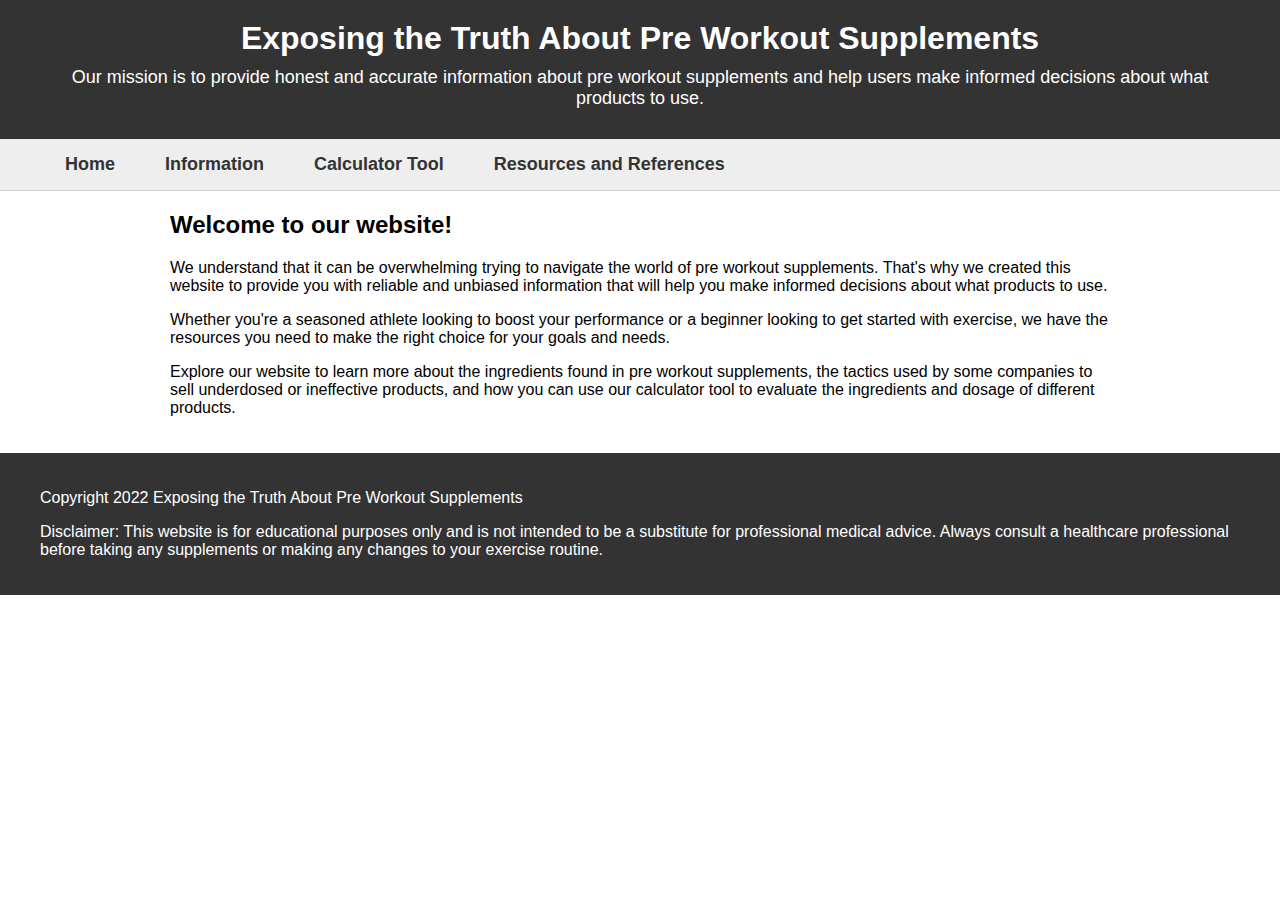
<file: index.html>
<!DOCTYPE html>
<html>
<head>
  <title>Exposing the Truth About Pre Workout Supplements</title>
  <link rel="stylesheet" href="calculator.css">
</head>
<body>
  <header>
    <div class="container">
      <h1>Exposing the Truth About Pre Workout Supplements</h1>
      <p>Our mission is to provide honest and accurate information about pre workout supplements and help users make informed decisions about what products to use.</p>
    </div>
  </header>
  <nav>
    <div class="container">
      <ul>
        <li><a href="#">Home</a></li>
        <li><a href="info.html">Information</a></li>
        <li><a href="calculator.html">Calculator Tool</a></li>
        <li><a href="resources.html">Resources and References</a></li>
      </ul>
    </div>
  </nav>
  <main>
    <div class="container">
      <h2>Welcome to our website!</h2>
      <p>We understand that it can be overwhelming trying to navigate the world of pre workout supplements. That's why we created this website to provide you with reliable and unbiased information that will help you make informed decisions about what products to use.</p>
      <p>Whether you're a seasoned athlete looking to boost your performance or a beginner looking to get started with exercise, we have the resources you need to make the right choice for your goals and needs.</p>
      <p>Explore our website to learn more about the ingredients found in pre workout supplements, the tactics used by some companies to sell underdosed or ineffective products, and how you can use our calculator tool to evaluate the ingredients and dosage of different products.</p>
    </div>
  </main>
  <footer>
    <div class="container">
      <p>Copyright 2022 Exposing the Truth About Pre Workout Supplements</p>
      <p>Disclaimer: This website is for educational purposes only and is not intended to be a substitute for professional medical advice. Always consult a healthcare professional before taking any supplements or making any changes to your exercise routine.</p>
    </div>
  </footer>
</body>
</html>
</file>
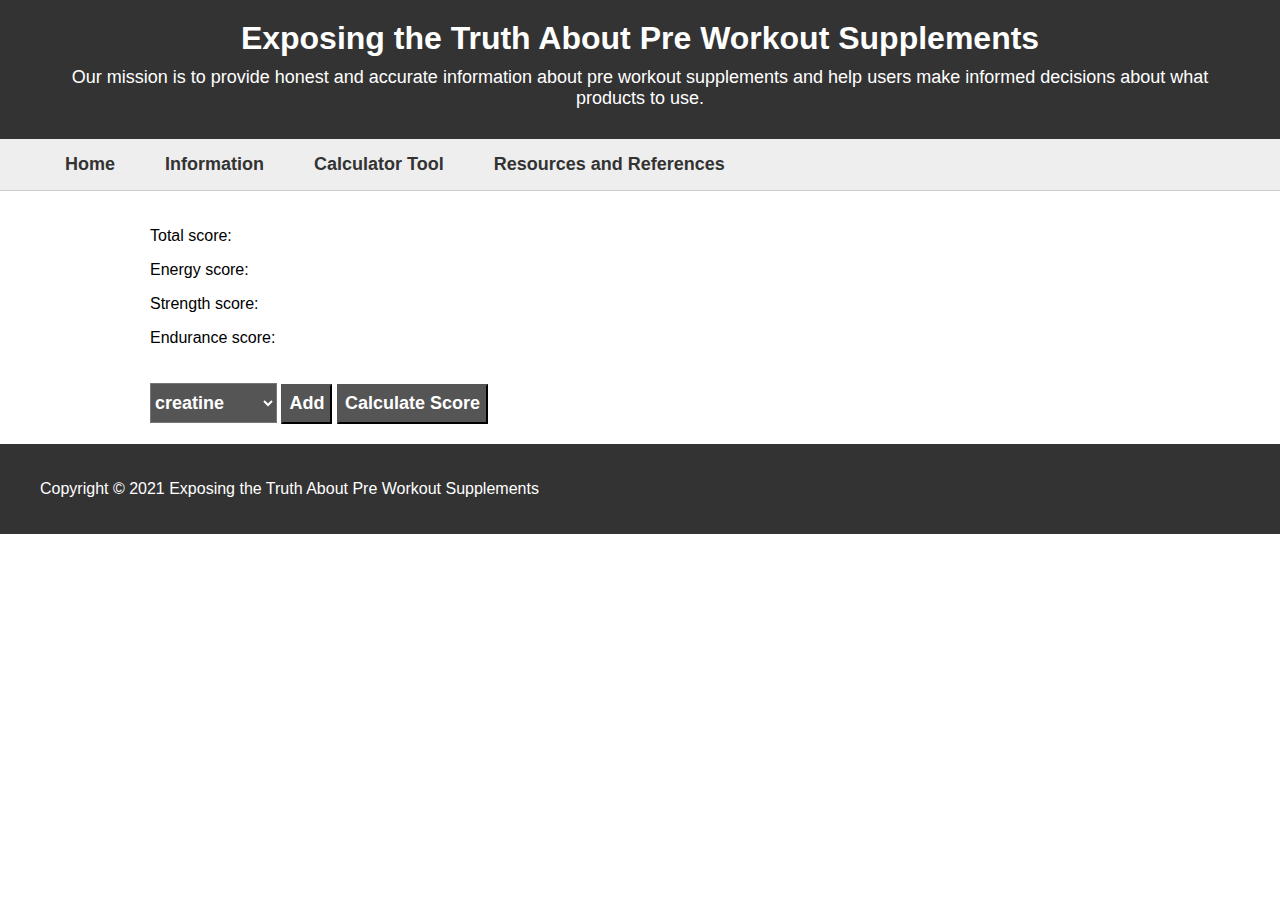
<file: calculator.html>
<!DOCTYPE html>
<html>
<head>
  <title>Pre Workout Supplement Calculator</title>
  <link rel="stylesheet" href="calculator.css">
</head>

<body>


  <header>
    <div class="container">
      <h1>Exposing the Truth About Pre Workout Supplements</h1>
      <p>Our mission is to provide honest and accurate information about pre workout supplements and help users make informed decisions about what products to use.</p>
    </div>
  </header>
  <nav>
    <div class="container">
      <ul>
        <li><a href="index.html">Home</a></li>
        <li><a href="info.html">Information</a></li>
        <li><a href="#">Calculator Tool</a></li>
        <li><a href="resources.html">Resources and References</a></li>
      </ul>
    </div>
  </nav>
  
  <main>

    <div id="scores">
      <p>Total score: <span id="totalScore"></span></p>
      <p>Energy score: <span id="energyScore"></span></p>
      <p>Strength score: <span id="strengthScore"></span></p>
      <p>Endurance score: <span id="enduranceScore"></span></p>
    </div>

    <select id="nameSelect">
      <option value="creatine">creatine</option>
      <option value="citrulline">citrulline</option>
      <option value="caffeine">caffeine</option>
      <option value="betaAlanine">beta alanine</option>
    </select>
    <button id="addBtn">Add</button>

    <button id="calculate-score-btn">Calculate Score</button>

    <div id="ingredientsList"></div>

  </main>

</body>


  <script src="calculator.js"></script>

  <!-- footer element -->
  <footer>
    <div class="container">
      <p>Copyright &copy; 2021 Exposing the Truth About Pre Workout Supplements</p>
    </div>
  </footer>
</body>

</html>
</file>
<file: calculator.css>
body {
  font-family: Arial, sans-serif;
  margin: 0;
  padding: 0;
}

.container {
  max-width: 1200px;
  margin: 0 auto;
  padding: 0 20px;
}

header {
  background-color: #333;
  color: #fff;
  padding: 20px 0;
  text-align: center;
}

header h1 {
  margin: 0;
  font-size: 32px;
}

header p {
  margin: 10px 0;
  font-size: 18px;
}

nav {
  background-color: #eee;
  border-bottom: 1px solid #ccc;
}

nav .container {
  display: flex;
  justify-content: space-between;
  align-items: center;
}

nav ul {
  list-style: none;
  margin: 0;
  padding: 0;
  display: flex;
}

nav li {
  margin: 0 10px;
}

nav a {
  color: #333;
  text-decoration: none;
  font-size: 18px;
  font-weight: bold;
  padding: 15px;
  display: inline-block;
}

nav a:hover,
nav a.active {
  color: #fff;
  background-color: #333;
}

main {
  padding: 20px 150px;
}

main h2 {
  margin: 0 0 20px 0;
  font-size: 24px;
}

form {
  display: flex;
  flex-direction: column;
  align-items: flex-start;
}

form label {
  margin: 10px 0;
  font-size: 18px;
}

form input[type="text"],
form input[type="number"] {
  width: 300px;
  height: 35px;
  font-size: 18px;
  padding: 0 10px;
}

form input[type="submit"] {
  margin-top: 20px;
  width: 150px;
  height: 40px;
  background-color: #333;
  color: #fff;
  font-size: 18px;
  font-weight: bold;
  cursor: pointer;
}

form input[type="submit"]:hover {
  background-color: #555;
}

footer {
  background-color: #333;
  color: #fff;
  padding: 20px 0;
}

div div {
  border: solid 2px #333;
  border-radius: 10px;
  width: auto;
  margin: 20px 20px;
  padding: 10px;
}

#scores {
  text-align: left;
}

div input[type="text"],
div input[type="number"] {
  width: 300px;
  height: 35px;
  font-size: 18px;
  padding: 0 10px;
}

div input[type="submit"] {
  margin-top: 20px;
  width: 150px;
  height: 40px;
  background-color: #333;
  color: #fff;
  font-size: 18px;
  font-weight: bold;
  cursor: pointer;
}

div input[type="calculate-score-btn"]:hover {
  background-color: #555;
}

.addIngredient {
width: flex;
padding: 20px 0px;
border: black;
border-style: initial;
border-radius: 20%;
}

body select, main button {
  background-color: #555;
  margin-top: 20px;

  height: 40px;
  color: #fff;
  font-size: 18px;
  font-weight: bold;
  cursor: pointer;
}
</file>
